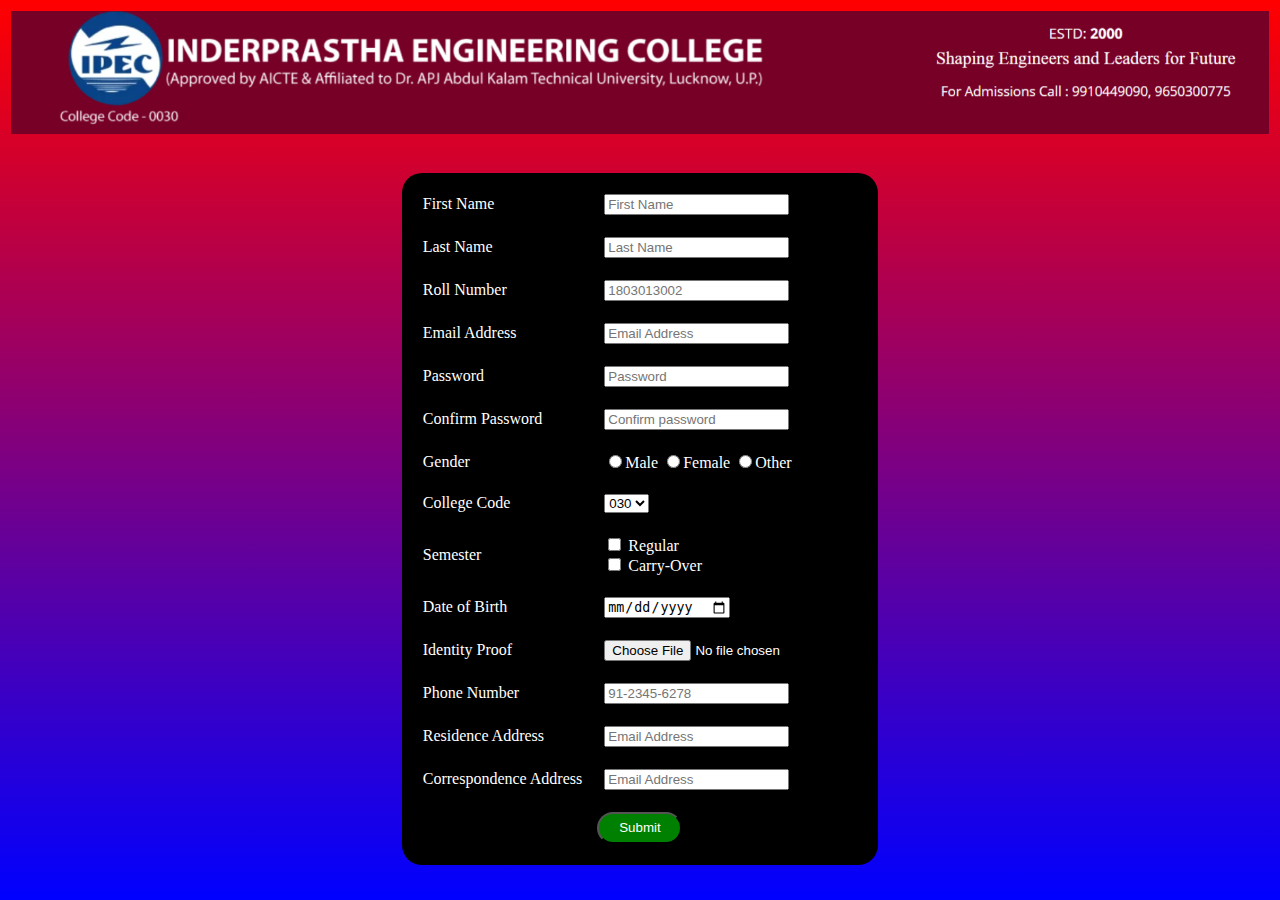
<file: aa.html>
<html>
<head>
<title>:: INDERPRASTHA ENGINEERING COLLEGE ::</title>
<style>
table
{
color:white;
border-radius:20px;
}

#button
{
background-color:green;
color:white;
height:32px;
width:85px;
border-radius:25px;
}

body
{
background:linear-gradient(red,blue);
}
</style>

</head>

<body>

<table align="center" >
<tr>
<td><img src="./assets/1.png" width="100%"></img></td>
</tr>
</table>

<br><br>

<form>

<table border="0" bgcolor="black" align="center" cellspacing="20">
<tr>
<td>First Name</td>
<td><input type="text" placeholder="First Name" required></td>
</tr>

<tr>
<td>Last Name</td>
<td><input type="text" placeholder="Last Name" required></td>
</tr>

<tr>
<td>Roll Number</td>
<td>
  <input type="tel" placeholder="1803013002" name="myfile" pattern="[0-9]{2}-[0-9]{4}-[0-9]{4}" required>
</td>
</tr>

<tr>
<td>Email Address</td>
<td><input type="text" placeholder="Email Address" required></td>
</tr>

<tr>
<td>Password</td>
<td><input type="password" placeholder="Password" required></td>
</tr>

<tr>
<td>Confirm Password</td>
<td><input type="password" placeholder="Confirm password" required></td>
</tr>

<tr>
<td>Gender</td>  
<td>
<input type="radio" name="r1" required>Male
<input type="radio" name="r1" required>Female
<input type="radio" name="r1" required>Other
</td>
</tr>

<tr>
<td>College Code</td>
<td>
  <select>
  <option >030</option>
  <option >031</option>
  <option >032</option>
  <option >033</option>
  <option >034</option>
  <option >035</option>
  </select>
</td>
</tr>

<tr>
<td>Semester</td>
<td><input type="checkbox" name="Sem">
  <label for="Semester"> Regular </label><br>
  <input type="checkbox" name="Sem">
  <label for="Semester"> Carry-Over </label>
</td>
</tr>

<tr>
<td>Date of Birth</td>
<td>
  <input type="date" name="birthday">
</td>
</tr>

<tr>
<td>Identity Proof</td>
<td>
  <input type="file" name="myfile">
</td>
</tr>

<tr>
<td>Phone Number</td>
<td>
  <input type="tel" placeholder="91-2345-6278" name="myfile" pattern="[0-9]{2}-[0-9]{4}-[0-9]{4}" required>
</td>
</tr>

<tr>
<td>Residence Address</td>
<td><input type="text" placeholder="Email Address" required></td>
</tr>

<tr>
<td>Correspondence Address</td>
<td><input type="text" placeholder="Email Address" required></td>
</tr>

<tr>
<td colspan="2" align="center"><a href ="login.html"><input type="submit" id="button"></a></td>
</tr>
</form>
</table>
</body>
</html>
</file>
